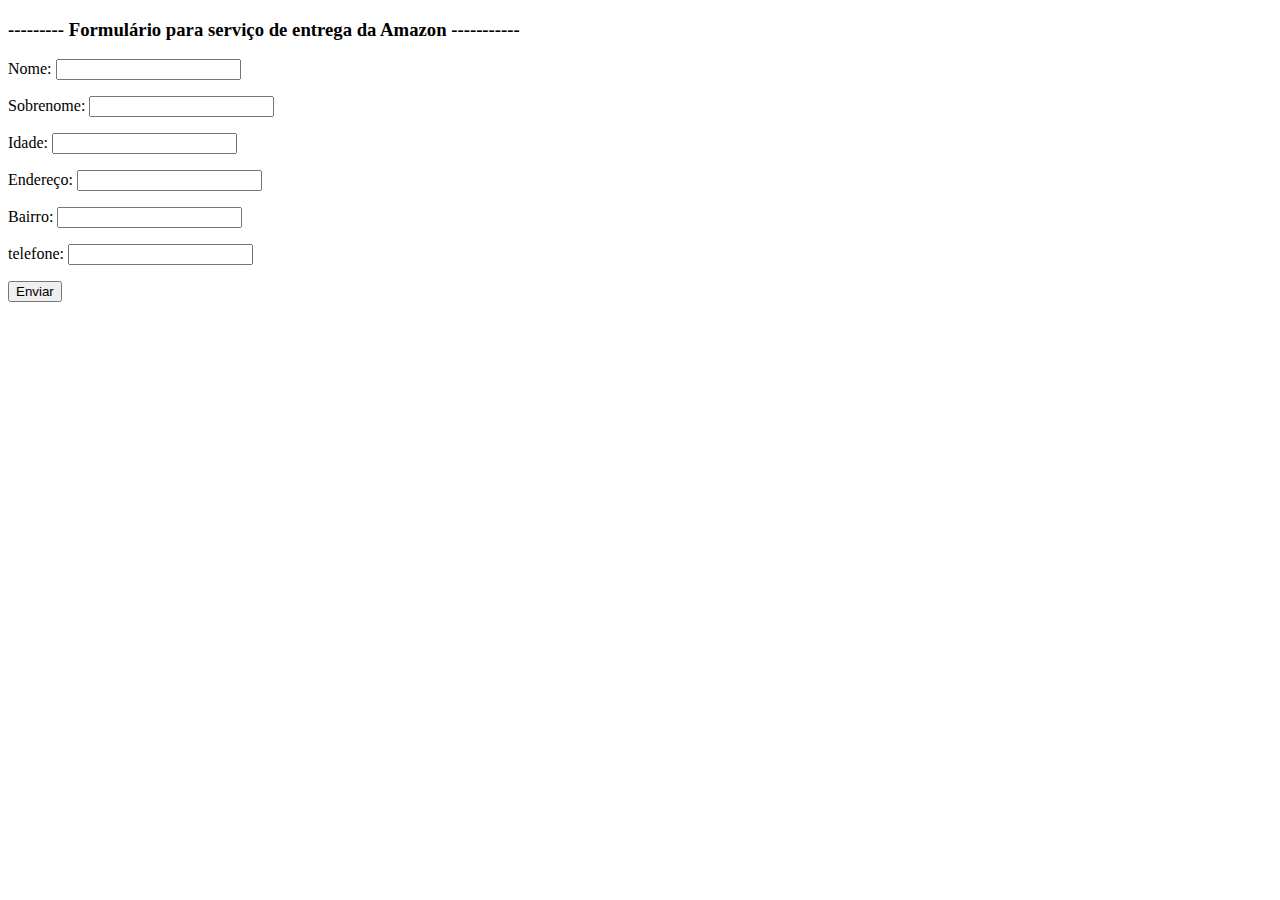
<file: js-Basico/Aula22/index.html>
<!DOCTYPE html>
<html lang="pt-BR">
<head>
    <meta charset="UTF-8">
    <meta http-equiv="X-UA-Compatible" content="IE=edge">
    <meta name="viewport" content="width=device-width, initial-scale=1.0">
    <title>Formulário</title>
</head>
<body>
    
    <form class="form" action="" method="get">
    <h3>--------- Formulário para serviço de entrega da Amazon -----------</h3>
    <p>Nome: <input type="text" class="Nome"></p>
    <p>Sobrenome: <input type="text" class="Sobrenome"></p>
    <p>Idade: <input type="text" class="Idade"></p>
    <p>Endereço: <input type="text" class="Endereco"></p>
    <p>Bairro: <input type="text" class="Bairro"></p>
    <p>telefone: <input type="text" class="Telefone"></p>
    <button>Enviar</button>
    </form>

    <div class="resultado"></div>

    <script src="js/script.js"></script>
</body>
</html>
</file>
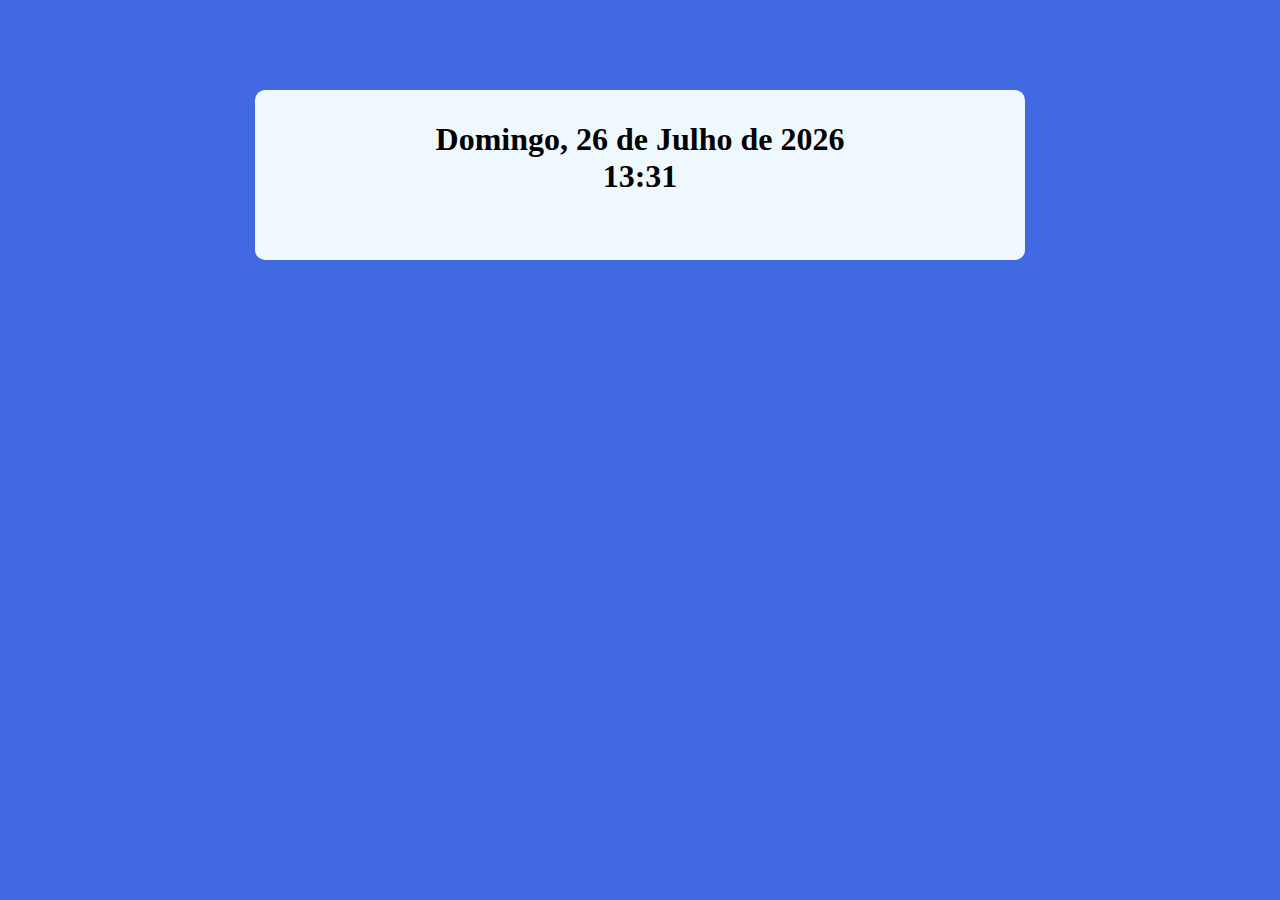
<file: js-Basico/Aula29/index.html>
<!DOCTYPE html>
<html lang="pt-BR">
<head>
    <meta charset="UTF-8">
    <meta http-equiv="X-UA-Compatible" content="IE=edge">
    <meta name="viewport" content="width=device-width, initial-scale=1.0">
    <title>Modelo</title>
    <link rel="stylesheet" href="./assets/css/style.css">
</head>

<body>
    <section class="container">
        <h1></h1>
    </section>   

    <script src="./assets/js/index.js"></script>
</body>

</html>
</file>
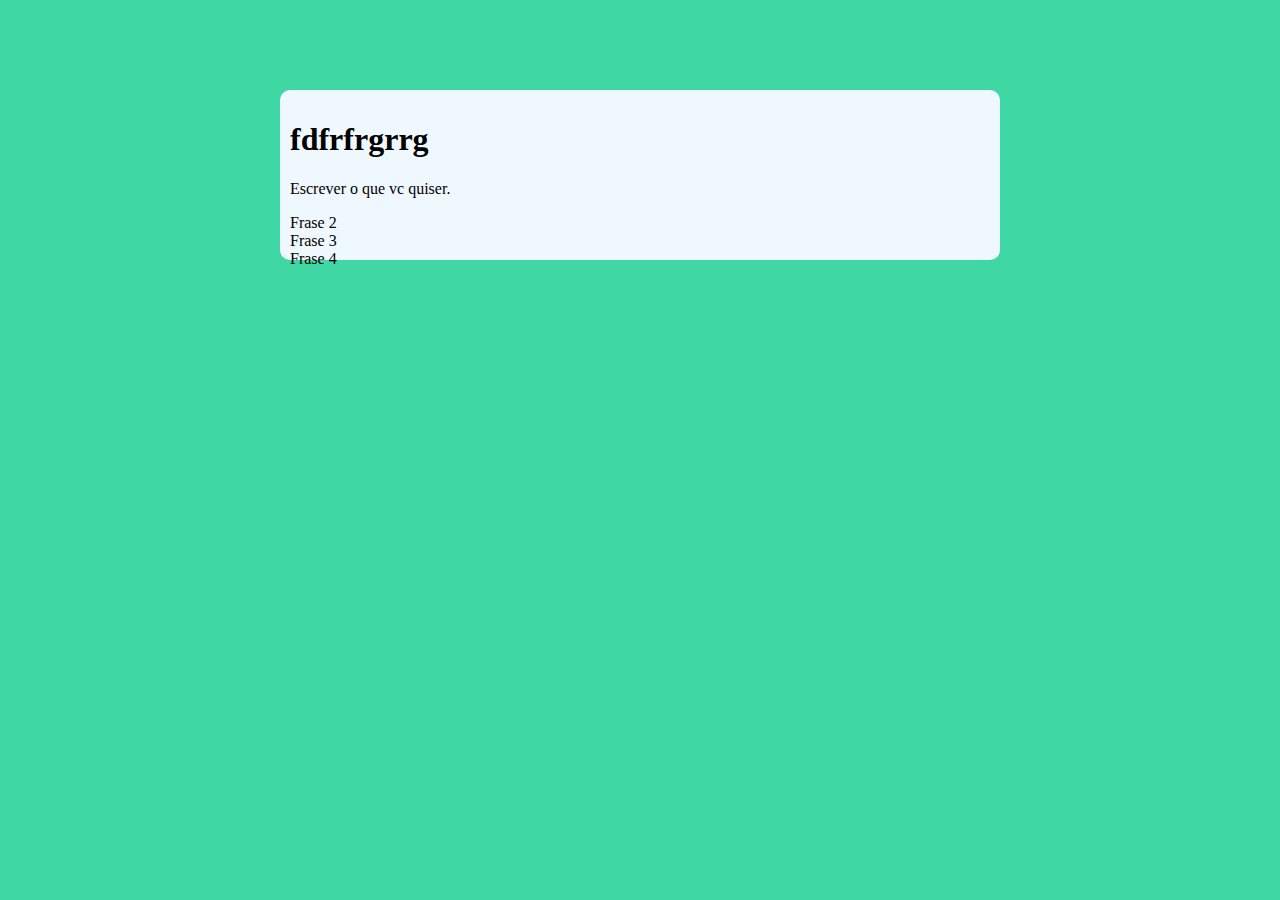
<file: js-Basico/Aula34/index.html>
<!DOCTYPE html>
<html lang="pt-BR">
<head>
    <meta charset="UTF-8">
    <meta http-equiv="X-UA-Compatible" content="IE=edge">
    <meta name="viewport" content="width=device-width, initial-scale=1.0">
    <title>Modelo</title>
    <link rel="stylesheet" href="./assets/CSS/style.css">
</head>
<body>
    <section class="container">
        <h1>fdfrfrgrrg</h1>
        <!-- AQUI -->
    </section>

    <script src="./assets/JS/main.js"></script>
</body>
</html>
</file>
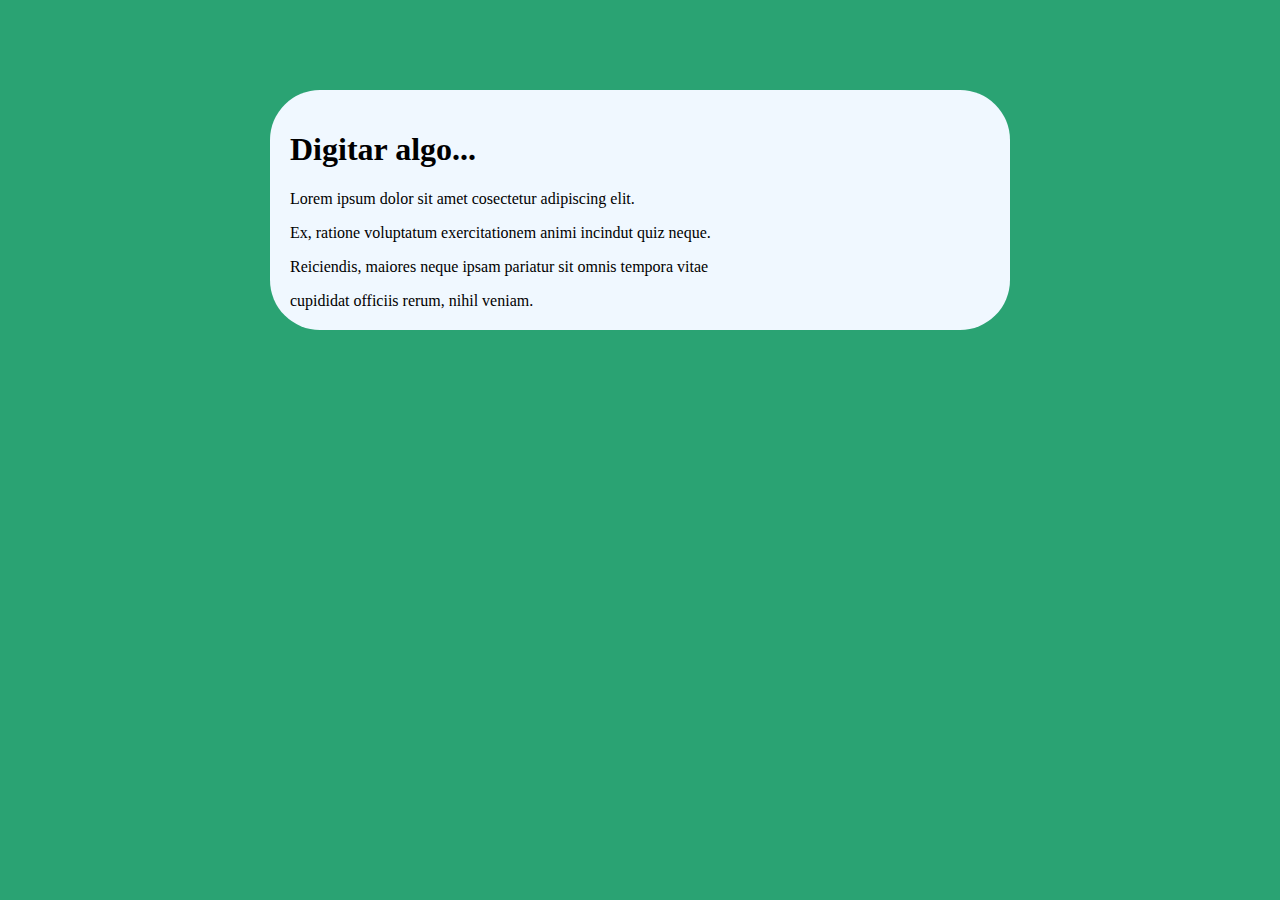
<file: js-Basico/Aula37/index.html>
<!DOCTYPE html>
<html lang="en">

<head>
    <meta charset="UTF-8">
    <meta http-equiv="X-UA-Compatible" content="IE=edge">
    <meta name="viewport" content="width=device-width, initial-scale=1.0">
    <title>Modelo</title>
    <link rel="stylesheet" href="./assets/CSS/Style.css">
</head>

<body>

    <section class="container">
        <h1>Digitar algo...</h1>

        <div class="parágrafo">
            <p>Lorem ipsum dolor sit amet cosectetur adipiscing elit.</p>
            <p>Ex, ratione voluptatum exercitationem animi incindut quiz neque.</p>
            <p>Reiciendis, maiores neque ipsam pariatur sit omnis tempora vitae</p>
            <p>cupididat officiis rerum, nihil veniam.</p>
        </div>
    </section>

    <script src="./assets/JS/main.js"></script>
</body>

</html>
</file>
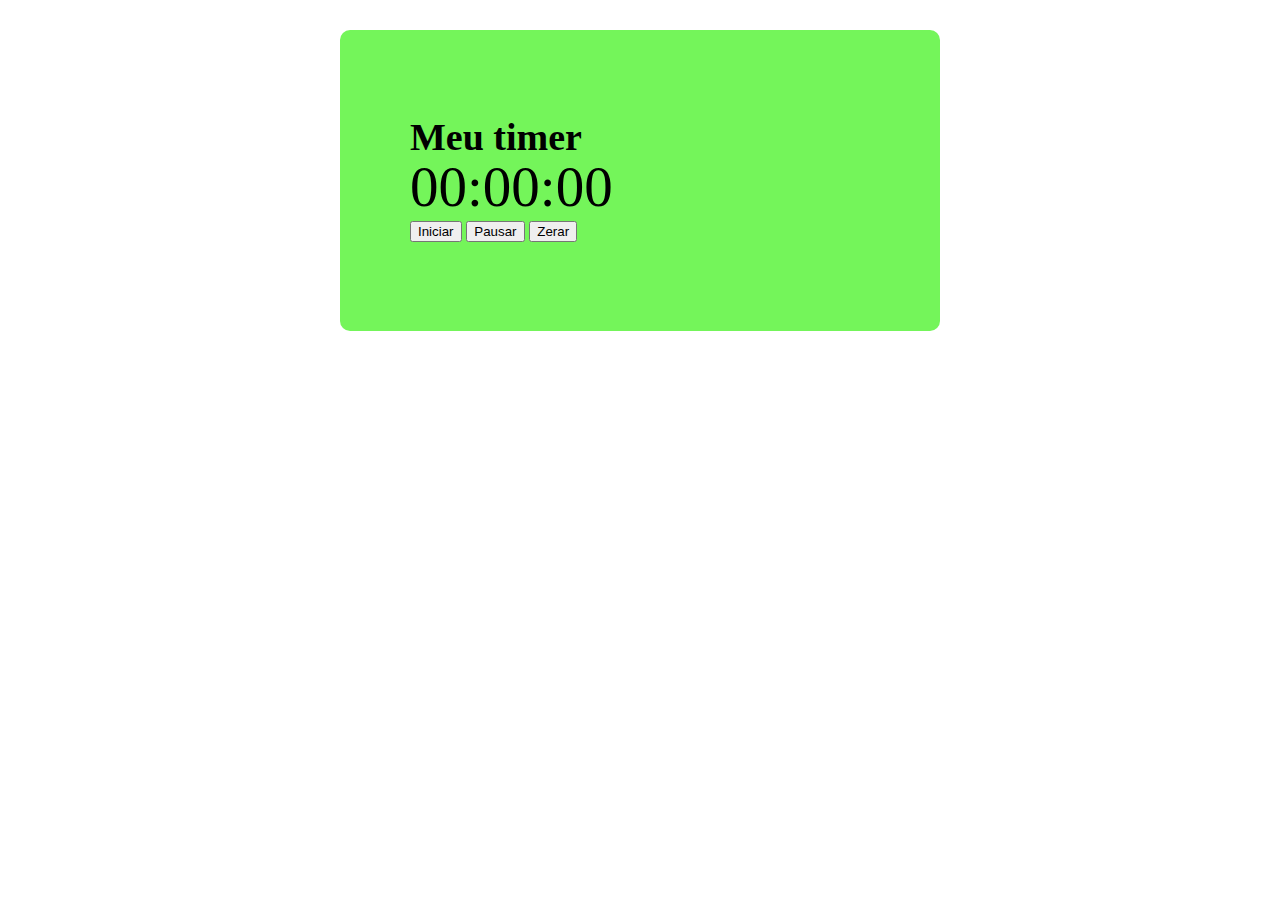
<file: js-Basico/Aula46/index.html>
<!DOCTYPE html>
<html lang="pt-BR">

<head>
    <meta charset="UTF-8">
    <meta http-equiv="X-UA-Compatible" content="IE=edge">
    <meta name="viewport" content="width=device-width, initial-scale=1.0">
    <title>Modelo</title>
    <link rel="stylesheet" href="./assets/css/sytle.css">
</head>

<body>
    <section class="container">
        <h1>Meu timer</h1>
        <div class="Relogio">00:00:00</div>
        <p>
            <button class="Iniciar">Iniciar</button>
            <button class="Pausar">Pausar</button>
            <button class="Zerar">Zerar</button>
        </p>
    </section>

    <script src="./assets/js/main.js"></script>
</body>

</html>
</file>
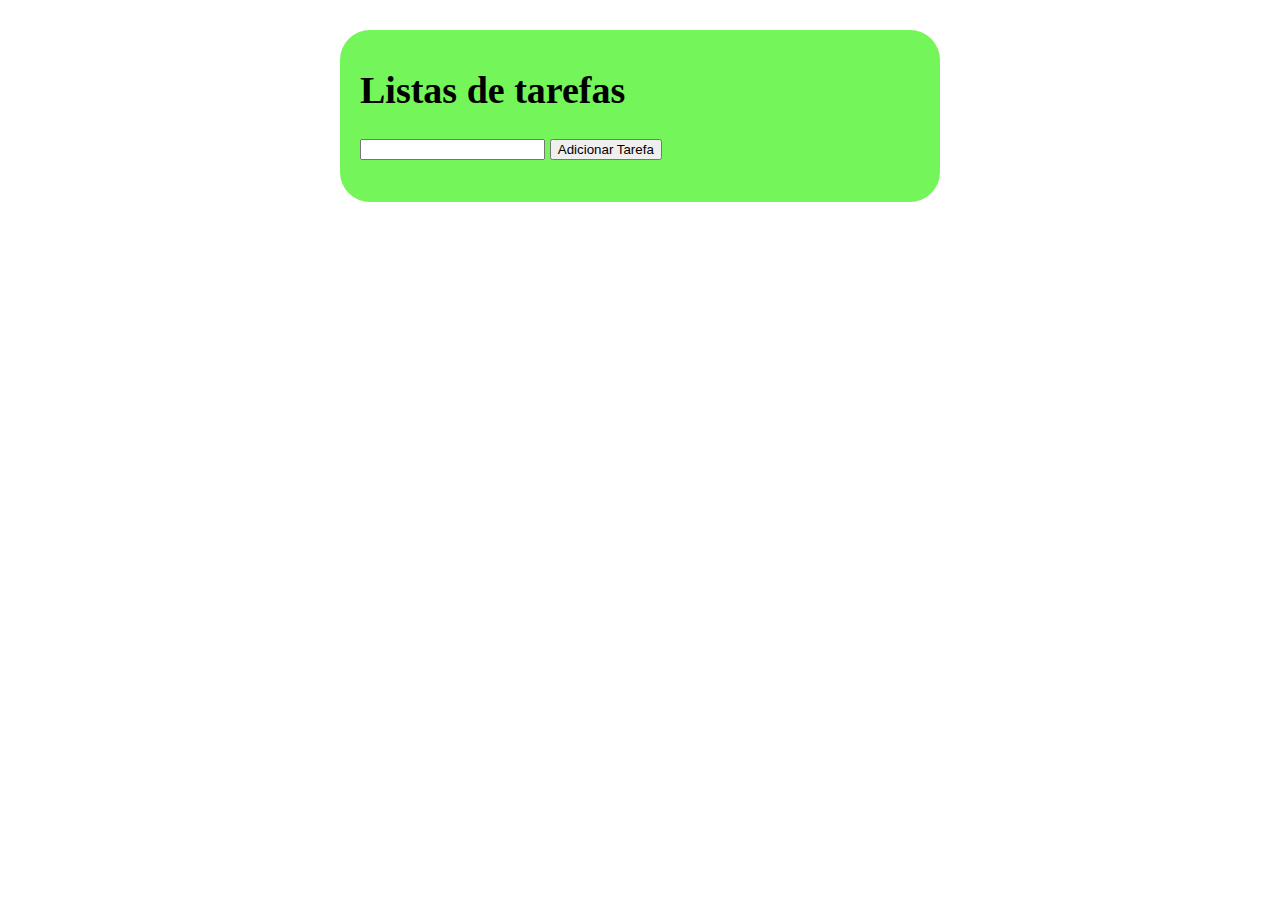
<file: js-Basico/Aula47/index.html>
<!DOCTYPE html>
<html lang="pt-BR">

<head>
    <meta charset="UTF-8">
    <meta http-equiv="X-UA-Compatible" content="IE=edge">
    <meta name="viewport" content="width=device-width, initial-scale=1.0">
    <title>Modelo</title>
    <link rel="stylesheet" href="./assets/css/sytle.css">
</head>

<body>
    <section class="container">
        <h1>Listas de tarefas</h1>
        <p>
            <input type="text" class="input-tarefa">
            <button class="btn-tarefa">Adicionar Tarefa</button>
        </p>

        <ul class="tarefas"></ul>
    </section>
    <script src="./assets/js/main.js"></script>
</body>

</html>
</file>
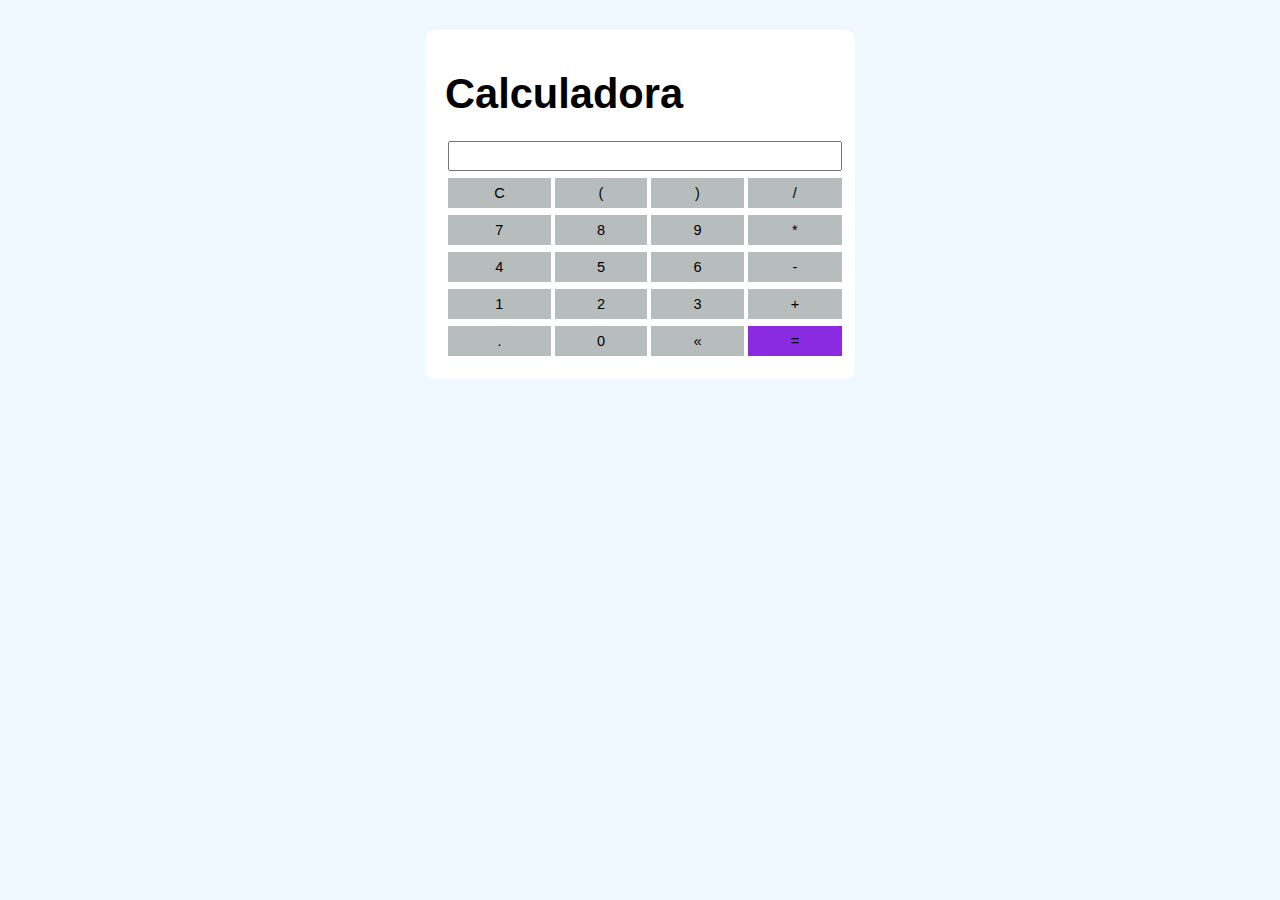
<file: js-Basico/Aula56/index.html>
<!DOCTYPE html>
<html lang="pt-BR">

<head>
    <meta charset="UTF-8">
    <meta http-equiv="X-UA-Compatible" content="IE=edge">
    <meta name="viewport" content="width=device-width, initial-scale=1.0">
    <title>Calculadora online</title>
    <link rel="stylesheet" href="./Assets/css/style.css">
</head>

<body>
    <section class="container">
        <h1>Calculadora</h1>

        <table class="calculadora">
            <tr>
                <td colspan="4"><input type="text" class="display"></td>
            </tr>

            <tr>
                <td><button class="btn btn-Clear">C</button></td>
                <td><button class="btn btn-num">(</button></td>
                <td><button class="btn btn-num">)</button></td>
                <td><button class="btn btn-num">/</button></td>

            </tr>

            <tr>
                <td><button class="btn btn-num">7</button></td>
                <td><button class="btn btn-num">8</button></td>
                <td><button class="btn btn-num">9</button></td>
                <td><button class="btn btn-num">*</button></td>

            </tr>

            <tr>
                <td><button class="btn btn-num">4</button></td>
                <td><button class="btn btn-num">5</button></td>
                <td><button class="btn btn-num">6</button></td>
                <td><button class="btn btn-num">-</button></td>

            </tr>

            <tr>
                <td><button class="btn btn-num">1</button></td>
                <td><button class="btn btn-num">2</button></td>
                <td><button class="btn btn-num">3</button></td>
                <td><button class="btn btn-num">+</button></td>

            </tr>

            <tr>
                <td><button class="btn btn-num">.</button></td>
                <td><button class="btn btn-num">0</button></td>
                <td><button class="btn btn-del">&laquo;</button></td>
                <td><button class="btn btn-eq">=</button></td>

            </tr>

        </table>

    </section>
    <script src="./Assets/js/main.js"></script>
</body>

</html>
</file>
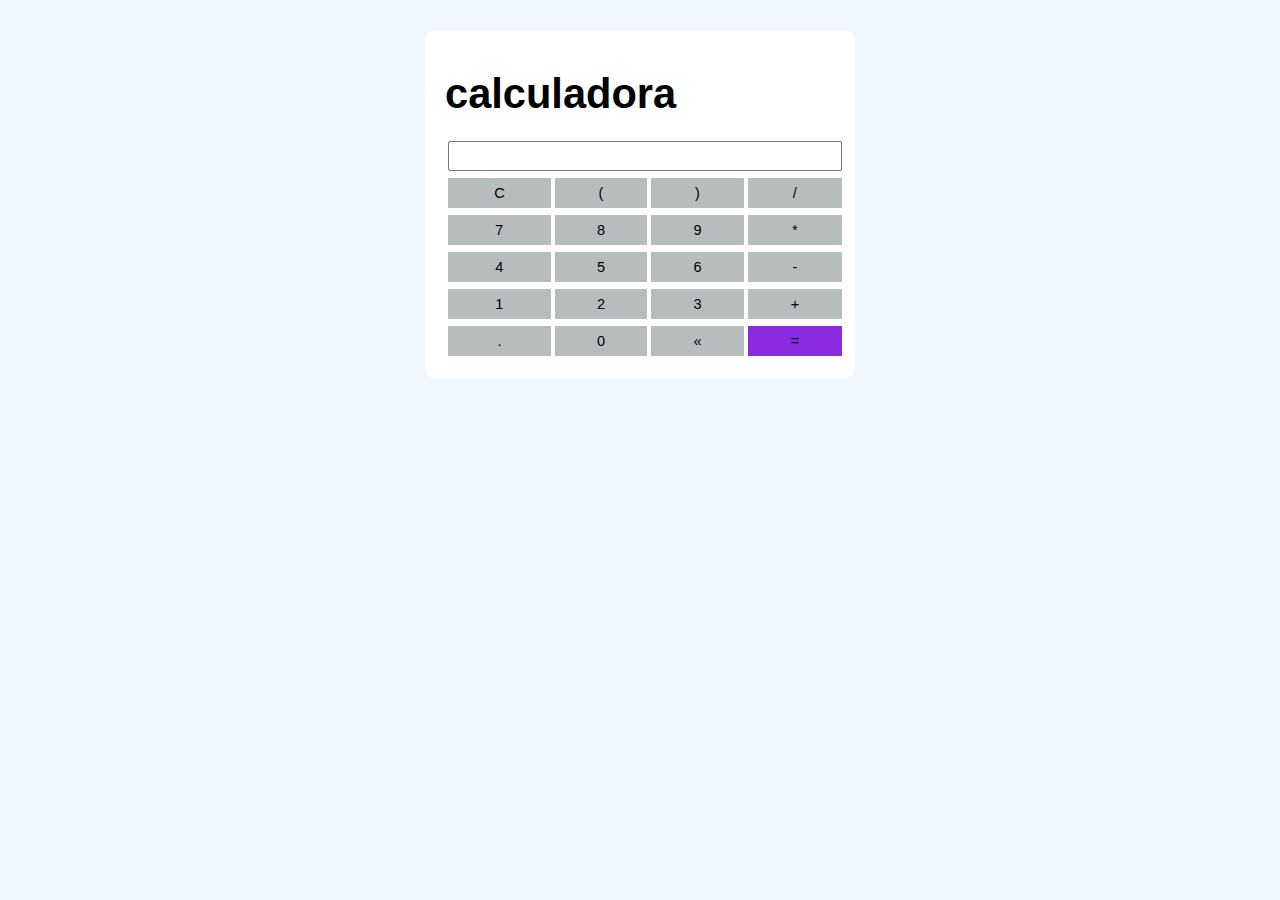
<file: js-Basico/Aula58/index.html>
<!DOCTYPE html>
<html lang="pt-BR">

<head>
    <meta charset="UTF-8">
    <meta http-equiv="X-UA-Compatible" content="IE=edge">
    <meta name="viewport" content="width=device-width, initial-scale=1.0">
    <title>Calculadora Online</title>
    <link rel="stylesheet" href="./assets/css/style.css">
</head>

<body>

    <section class="container">

        <h1>calculadora</h1>

        <table class="calculadora">
            <tr>
                <td colspan="4"><input type="text" class="display"></td>
            </tr>

            <tr>
                <td><button class="btn btn-Clear">C</button></td>
                <td><button class="btn btn-num">(</button></td>
                <td><button class="btn btn-num">)</button></td>
                <td><button class="btn btn-num">/</button></td>

            </tr>

            <tr>
                <td><button class="btn btn-num">7</button></td>
                <td><button class="btn btn-num">8</button></td>
                <td><button class="btn btn-num">9</button></td>
                <td><button class="btn btn-num">*</button></td>

            </tr>

            <tr>
                <td><button class="btn btn-num">4</button></td>
                <td><button class="btn btn-num">5</button></td>
                <td><button class="btn btn-num">6</button></td>
                <td><button class="btn btn-num">-</button></td>

            </tr>

            <tr>
                <td><button class="btn btn-num">1</button></td>
                <td><button class="btn btn-num">2</button></td>
                <td><button class="btn btn-num">3</button></td>
                <td><button class="btn btn-num">+</button></td>

            </tr>

            <tr>
                <td><button class="btn btn-num">.</button></td>
                <td><button class="btn btn-num">0</button></td>
                <td><button class="btn btn-del">&laquo;</button></td>
                <td><button class="btn btn-eq">=</button></td>

            </tr>

        </table>

    </section>
    <script src="./assets/js/main.js"></script>
</body>

</html>
</file>
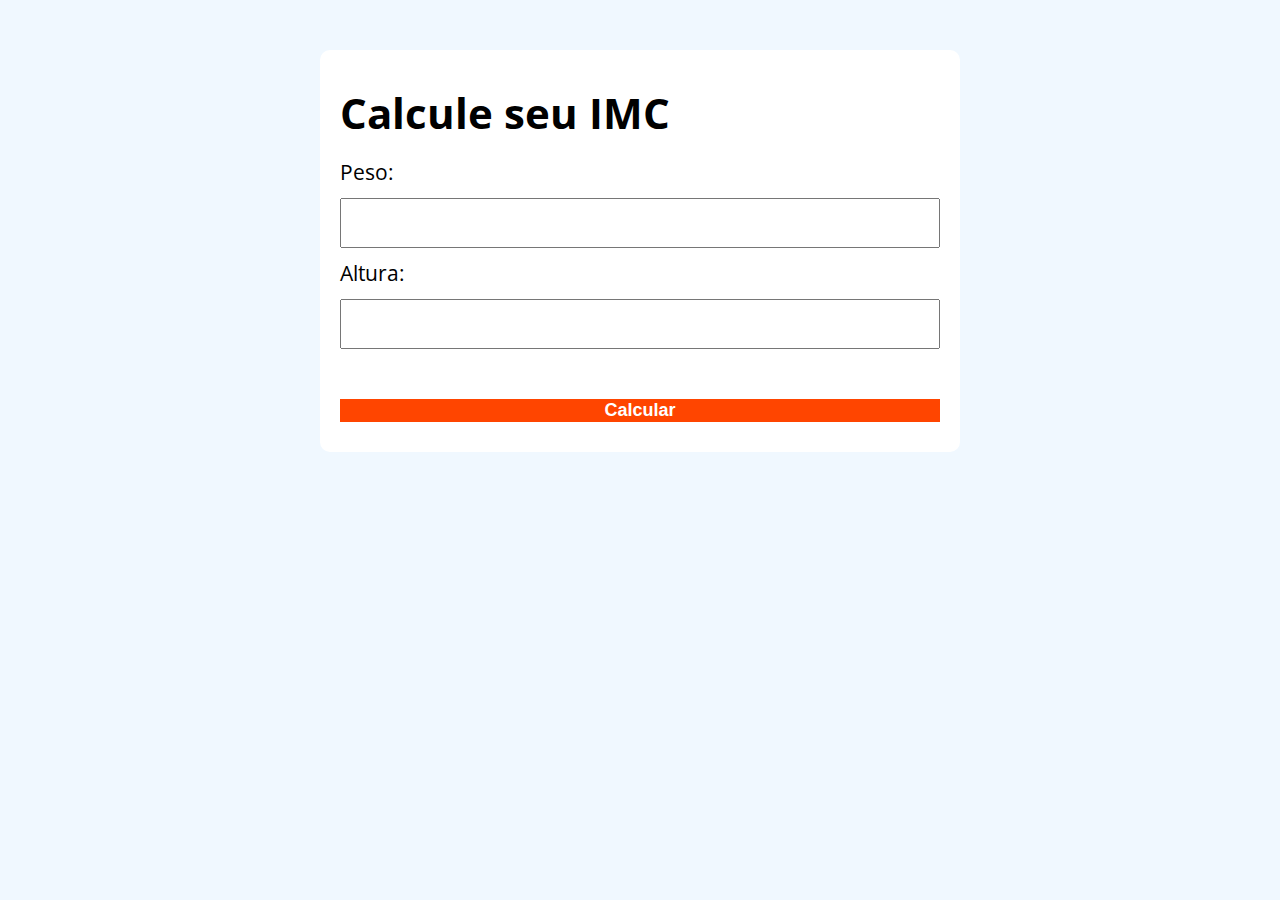
<file: js-Basico/Modelo/index.html>
<!DOCTYPE html>
<html lang="pt-br">

<head>
    <meta charset="UTF-8">
    <meta http-equiv="X-UA-Compatible" content="IE=edge">
    <meta name="viewport" content="width=device-width, initial-scale=1.0">
    <title>IMC - Cálculo de índice de massa corporal</title>
    <link rel="stylesheet" href="./assets/css/style.css">
</head>

<body>

    <section class="container">
        <!-- <h2>Tabela IMC</h2>
        <p>
            <h3>IMC</h3>
            <p>Menos do que 18,5</p>
            <p>Entre 18,5 e 24,9</p>
            <p>Entre 25 e 29,9</p>
            <p>Entre 30 e 34,9</p>
            <p>entre 35 e 39,9</p>
            <p>Mais do que 40</p>

            <h3>Resultado</h3>
            <p>Abaixo do peso</p>
            <p>Peso normal</p>
            <p>Sobrepeso</p>
            <p>Obesidade grau 1</p>
            <p>Obesidade grau 2</p>
            <p>Obesidade grau 3</p> -->

            <h1>Calcule seu IMC</h1>

        <form action="/" class="formulário" method="POST">
            <label for="Peso">Peso: </label>
            <input type="text" class="Peso" name="Peso">

            <label for="Altura">Altura: </label>
            <input type="text" class="Altura">

            <button>Calcular</button>
        </form>
        <div class="resultado"></div>
    </section>
    <script src="./assets/js/main.js"></script>
</body>

</html>
</file>
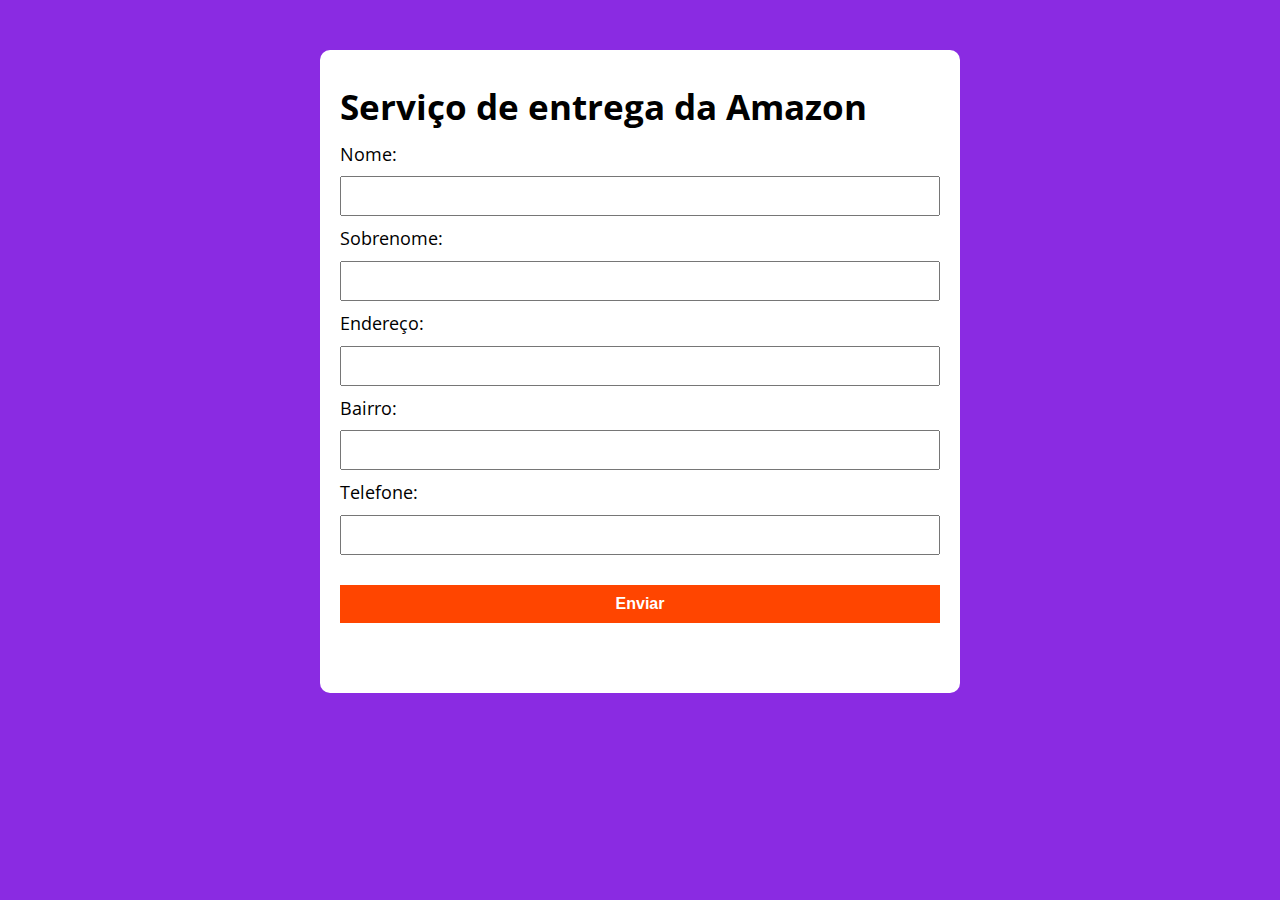
<file: js-Basico/test/index.html>
<!DOCTYPE html>
<html lang="pt-BR">

<head>
    <meta charset="UTF-8">
    <meta http-equiv="X-UA-Compatible" content="IE=edge">
    <meta name="viewport" content="width=device-width, initial-scale=1.0">
    <title>Serviço de entraga Amazon</title>
    <link rel="stylesheet" href="./assets/css/style.css">
</head>

<body>

    <section class="container">

        <h1>Serviço de entrega da Amazon </h1>
        <form action="/" class="formulario" method="POST">

            <label for="Nome">Nome: </label>
            <input type="text" class="Nome" name="Nome">

            <label for="Sobrenome">Sobrenome: </label>
            <input type="text" class="Sobrenome" name="Sobrenome">

            <label for="Endereco">Endereço: </label>
            <input type="text" class="Endereco" name="Endereco">

            <label for="Bairro">Bairro: </label>
            <input type="text" class="Bairro" name="Bairro">

            <label for="Telefone">Telefone: </label>
            <input type="text" class="Telefone" name="Telefone">
            <button>Enviar</button>
        </form>

        <div class="resultado"></div>
        <div class="ok"> </div>

    </section>
    <script src="./assets/js/script.js"></script>
</body>

</html>
</file>
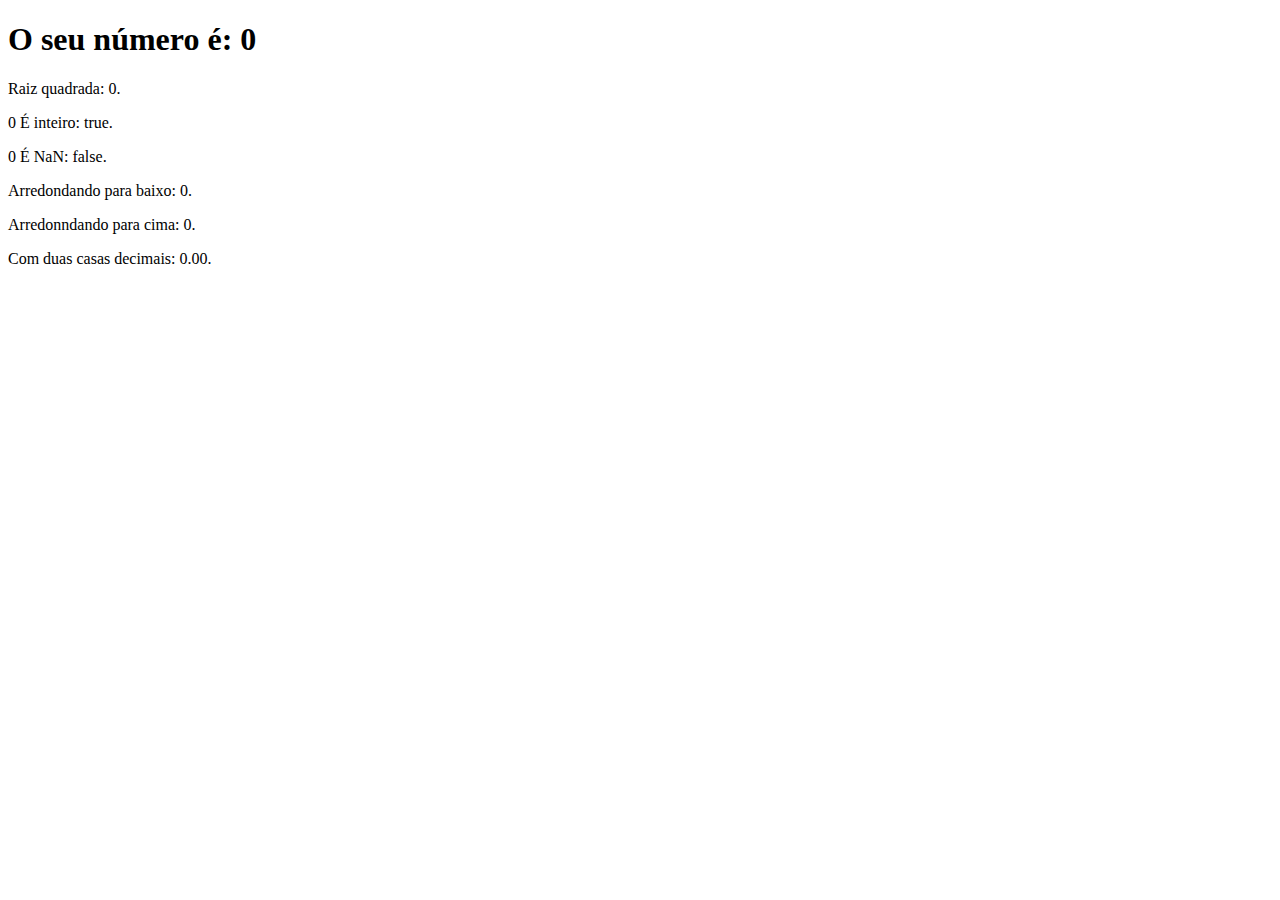
<file: js-Basico/Aula16/EX/index.html>
<!DOCTYPE html>
<html lang="pt-BR">
<head>
    <meta charset="UTF-8">
    <title>Exercício</title>
</head>
<body>
    <section>
        <h1>O seu número é: <span id = "Numero-titulo">0</span></h1> 
        <div id="texto"></div>
    </section>  

    <script src = "JS/script.js"></script>
</body>
</html>
</file>
<file: js-Basico/Aula29/assets/css/style.css>
body{
   background-color: royalblue
}

.container{
    background-color: aliceblue;
    width: 750px;
    height: 150px;
    max-width: 800px;
    margin: 90px auto;
    padding: 10px;
    border-radius: 10px;
    text-align: center;
}
</file>
<file: js-Basico/Aula34/assets/CSS/style.css>
body{
    background-color: rgb(63, 216, 165);
}

.container{
    background-color: aliceblue;
    width: 750px;
    height: 150px;
    max-width: 700px;
    margin: 90px auto;
    padding: 10px;
    border-radius: 10px;
    /* text-align: center; */
}
</file>
<file: js-Basico/Aula37/assets/CSS/Style.css>
body{
    background-color: rgb(42, 163, 115);
}

.container{
    background-color: aliceblue;    
    width: 800px;
    height: 200px;
    max-width: 700px;
    margin: 90px auto;
    padding: 20px;
    border-radius: 50px;
}
</file>
<file: js-Basico/Aula46/assets/css/sytle.css>
@import url("https://fonts.googleapis.com/css?family=Open+Sans:400, 700&display=swap");
body{
    background-color: aliceblue;
    margin: 0;
    padding: 0;
    background: var(--primary-color);
    font-family: "open sans-serif";
    font-size: 1,3em;
    line-height: 1.5em; 
}

* {
    box-sizing: border-box;
    outline: 0;
}

.container{
    background-color: rgb(116, 245, 90);
    /* width: 800px; */
    /* height: 250px; */
    max-width: 600px;
    margin: 80px auto;
    padding: 70px;
    border-bottom: 10px;
    border-radius: 10px;
    cursor: pointer;
    margin-top: 30px;
    font-weight: 700px;
    font-size: 19px;
    /* color: rgb(15, 13, 13); */
}

form button:hover{
    background: var(--primary-color-darker);
}

.Relogio{
    font-size: 3em;
}

.pausado{
    color: red;
}
</file>
<file: js-Basico/Aula47/assets/css/sytle.css>
@import url("https://fonts.googleapis.com/css?family=Open+Sans:400, 700&display=swap");

body {
    background-color: aliceblue;
    margin: 0;
    padding: 0;
    background: var(--primary-color);
    font-family: "open sans-serif";
    font-size: 1.3em;
    line-height: 1.5em;
}

* {
    box-sizing: border-box;
    outline: 0;
}

.container {
    background-color: rgb(116, 245, 90);
    /* width: 800px; */
    /* height: 250px; */
    max-width: 600px;
    margin: 80px auto;
    padding: 20px;
    border-bottom: 10px;
    border-radius: 30px;
    cursor: pointer;
    margin-top: 30px;
    font-weight: 700px;
    font-size: 19px;
    /* color: rgb(15, 13, 13); */
}

form input, form label, form button {
    display: block;
    width: 100%;
    margin-bottom: 10px;
}

form input {
    font-size: 24px;
    height: 50px;
    padding: 0 20px;
}

form input:focus {
    outline: 1px solid var(--primary-color);
}

form button {
    border: none;
    background: var(--primary-color);
    color: #fff;
    font-size: 18px;
    font-weight: 700;
    height: 50px;
    cursor: pointer;
    margin-top: 30px;
}

form button:hover {
    background: var(--primary-color-darker);
}
</file>
<file: js-Basico/Aula56/Assets/css/style.css>
/* @import url('https://fonts.googleapis.com/css?family=Open+Sans:400,700&display=swap'); */

:root {
    --primary-color-darker: rgb(6, 121, 129);
}

* {
    box-sizing: border-box;
    outline: 0;
}

body {
    margin: 0;
    padding: 0;
    background-color: aliceblue;
    font-family: 'open sans', sans-serif;
    font-size: 1.3em;
    line-height: 1.5em;
}

.container {
    max-width: 430px;
    margin: 30px auto;
    background: #fff;
    padding: 20px;
    border-radius: 10px;
}

form input, form label, form button {
    display: block;
    width: 100%;
    margin-bottom: 10px;
}

form input {
    font-size: 30px;
    height: 50px;
    padding: 0 20px;
}

form input:focus {
    outline: 1px solid var(--primary-color);
}

.btn {
    width: 100%;
    height: 30px;
    font-size: 0.7em;
    border: none;
    background: rgb(183, 189, 189);
    cursor: pointer;
}

.btn:hover {
    background: rgb(138, 141, 141);;
}

form button:hover {
    background: var(--primary-color-darker);
}

.calculadora {
    width: 400px;
}

.display{
    font-size: 1em;
    width: 100%;
    text-align: right;
}

.btn-eq {
    background: blueviolet;
}
</file>
<file: js-Basico/Aula58/assets/css/style.css>
/* @import url('https://fonts.googleapis.com/css?family=Open+Sans:400,700&display=swap'); */

:root {
    --primary-color-darker: rgb(6, 121, 129);
}

* {
    box-sizing: border-box;
    outline: 0;
}

body {
    margin: 0;
    padding: 0;
    background-color: aliceblue;
    font-family: 'open sans', sans-serif;
    font-size: 1.3em;
    line-height: 1.5em;
}

.container {
    max-width: 430px;
    margin: 30px auto;
    background: #fff;
    padding: 20px;
    border-radius: 10px;
}

form input, form label, form button {
    display: block;
    width: 100%;
    margin-bottom: 10px;
}

form input {
    font-size: 30px;
    height: 50px;
    padding: 0 20px;
}

form input:focus {
    outline: 1px solid var(--primary-color);
}

.btn {
    width: 100%;
    height: 30px;
    font-size: 0.7em;
    border: none;
    background: rgb(183, 189, 189);
    cursor: pointer;
}

.btn:hover {
    background: rgb(138, 141, 141);;
}

form button:hover {
    background: var(--primary-color-darker);
}

.calculadora {
    width: 400px;
}

.display{
    font-size: 1em;
    width: 100%;
    text-align: right;
}

.btn-eq {
    background: blueviolet;
}
</file>
<file: js-Basico/Modelo/assets/css/style.css>
@import url('https://fonts.googleapis.com/css?family=Open+Sans:400,700&display=swap');

:root {
    --primary-color-darker: rgb(6, 121, 129);
}

* {
    box-sizing: border-box;
    outline: 0;
}

body {
    margin: 0;
    padding: 0;
    background-color: aliceblue;
    font-family: 'open sans', sans-serif;
    font-size: 1.3em;
    line-height: 1.5em;
}

.container {
    max-width: 640px;
    margin: 50px auto;
    background: #fff;
    padding: 20px;
    border-radius: 10px;
}

form input,
form label,
form button {
    display: block;
    width: 100%;
    margin-bottom: 10px;
}

form input {
    font-size: 24px;
    height: 50px;
    padding: 0 20px;
}

form input:focus {
    outline: 1px solid var(--primary-color);
}

form button {
    border: none;
    background-color: OrangeRed;
    color: #fff;
    font-size: 18px;
    font-weight: 700;
    height: 50;
    cursor: pointer;
    margin-top: 50px;
}

form button:hover {
    background: var(--primary-color-darker);
}

.parágrafo-resultado,
.bad {
    background: rgb(84, 247, 152);
    padding: 10px 20px;
}

.bad {
    background: rgb(255, 150, 150);
}
</file>
<file: js-Basico/test/assets/css/style.css>
@import url('https://fonts.googleapis.com/css?family=Open+Sans:400,700&display=swap');

:root {
    --primary-color-darker: rgb(170, 27, 189);
}

* {
    box-sizing: border-box;
    outline: 0;
}

body {
    margin: 0;
    padding: 0;
    background-color: blueviolet;
    font-family: 'Open Sans', sans-serif;
    font-size: 1.1em;
    line-height: 1.4em;
}

.container {
    max-width: 640px;
    margin: 50px auto;
    background: #fff;
    padding: 20px;
    border-radius: 10px;
}

form input,
form label,
form button {
    display: block;
    width: 100%;
    margin-bottom: 10px;
}

form input {
    font-size: 20px;
    height: 40px;
    padding: 0 20px;
}

form input:focus {
    outline: 1px solid var(--primary-color);
}

form button {
    border: none;
    background-color: orangered;
    color: #fff;
    font-size: 16px;
    font-weight: 700;
    height: 38px;
    cursor: pointer;
    margin-top: 30px;
}

form button:hover {
    background: var(--primary-color-darker);
}

.paragrafo-resultado, .bad {
    background: rgb(78, 248, 177);
    padding: 10px 20px;
}

.bad {
    background: rgb(255, 150, 150);
}

.ok {
    background: rgb(78, 248, 177);
    border: none;
    margin-top: 19px;
    border-radius: 15px;
    margin: 50px auto;
}
</file>
